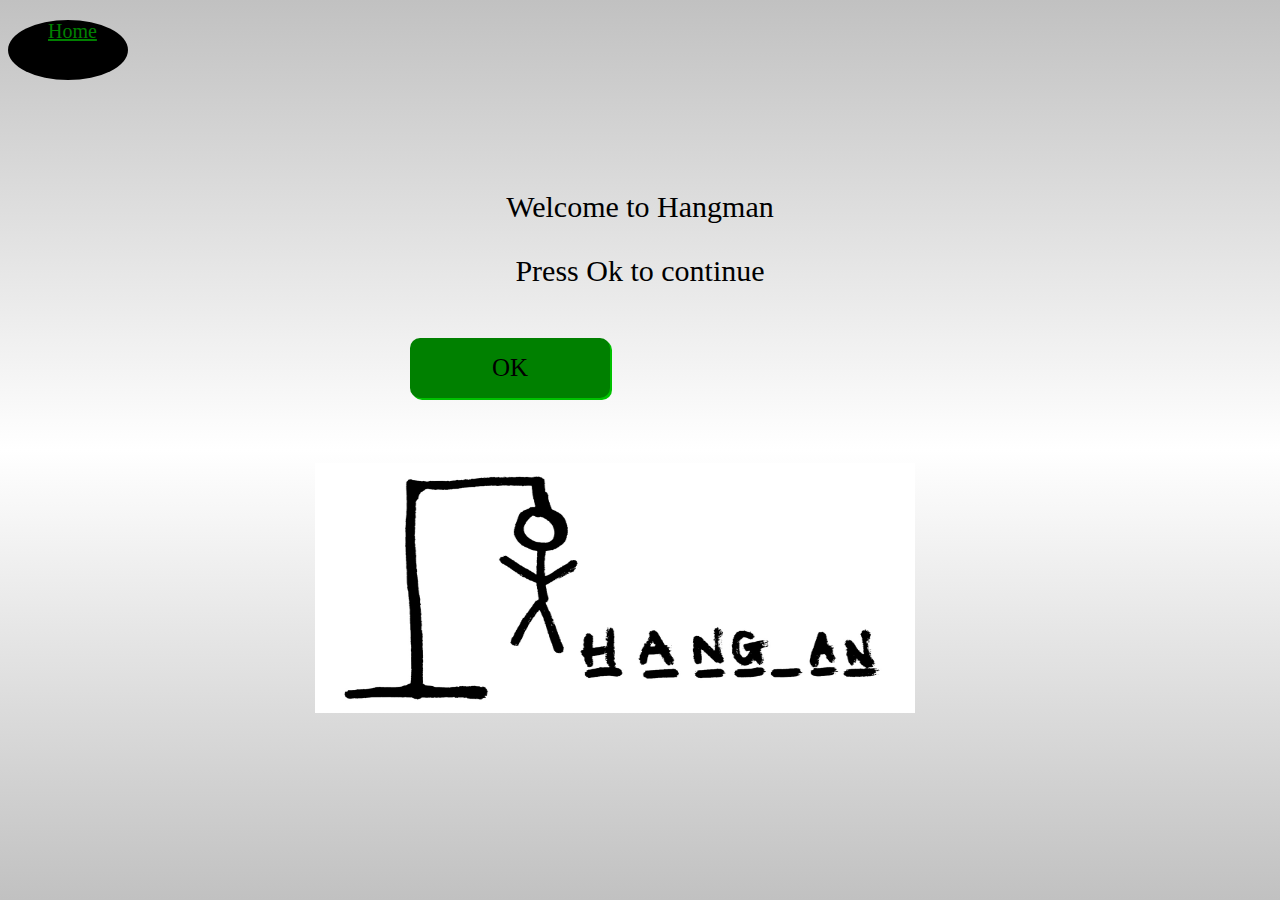
<file: game.html>
﻿<!DOCTYPE html>

<div class="box">
    <ul type="none">
        <li><a href="index.html">Home</a></li>
    </ul>
</div>    

<head>
    <meta charset="utf-8" />
    <title>My Hangman</title>
    <link href="game.css" rel="stylesheet" type="text/css"/>
    <script type="text/javascript" src="game.js"></script>
    <script>window.onload = draw;</script>
</head>
<body>
    <div id="introPage">
        <div id="introText">
            <p>Welcome to Hangman</p>
            <p>Press Ok to continue</p>
            <div id="buttonContainer">
                <div id="sp" onclick="sp()">OK</div>                
            </div>
            <img id="hangmanImg" src="hangman.jpg" width="600" height="250" />
        </div>
    </div>

    <div id="singlePage">
        <p>Pick a category</p>
        <div id="categoryHolder">
            <div id="category1">
                <div id="carbrand" onclick="carbrand()">car brands</div>
                <div id="country" onclick="country()">country</div>
            </div>
        </div>
    </div>
    
    <div id="gamePage">
        <p id="categoryName"></p>
        <div id="wordWrap">
            <div id="underline1">
                <div id="letter1"></div>
            </div>
            <div id="underline2">
                <div id="letter2"></div>
            </div>
            <div id="underline3">
                <div id="letter3"></div>
            </div>
            <div id="underline4">
                <div id="letter4"></div>
            </div>
            <div id="underline5">
                <div id="letter5"></div>
            </div>
            <div id="underline6">
                <div id="letter6"></div>
            </div>
            <div id="underline7">
                <div id="letter7"></div>
            </div>
            <div id="underline8">
                <div id="letter8"></div>
            </div>
            <div id="underline9">
                <div id="letter9"></div>
            </div>
            <div id="underline10">
                <div id="letter10"></div>
            </div>
            <div id="underline11">
                <div id="letter11"></div>
            </div>
            <div id="underline12">
                <div id="letter12"></div>
            </div>
            <div id="underline13">
                <div id="letter13"></div>
            </div>
            <div id="underline14">
                <div id="letter14"></div>
            </div>
            <div id="underline15">
                <div id="letter15"></div>
            </div>
            <div id="underline16">
                <div id="letter16"></div>
            </div>
            <div id="underline17">
                <div id="letter17"></div>
            </div>
            <div id="underline18">
                <div id="letter18"></div>
            </div>
            <div id="underline19">
                <div id="letter19"></div>
            </div>
            <div id="underline20">
                <div id="letter20"></div>
            </div>
            <div id="underline21">
                <div id="letter21"></div>
            </div>
            <div id="underline22">
                <div id="letter22"></div>
            </div>
            <div id="underline23">
                <div id="letter23"></div>
            </div>
            <div id="underline24">
                <div id="letter24"></div>
            </div>
            <div id="underline25">
                <div id="letter25"></div>
            </div>
       
        </div>
        <p id="mistakes">Mistakes</p>   
        <img id="hangImg" src="hang1.PNG" width="200" height="220" />
        <div id="letterBank">
            <div id="a" value="A" onclick="guessLetter()">A</div><div id="b" value="B" onclick="guessLetter()">B</div><div id="c" value="C" onclick="guessLetter()">C</div><div id="d" value="D" onclick="guessLetter()">D</div><div id="e" value="E" onclick="guessLetter()">E</div><div id="f" value="F" onclick="guessLetter()">F</div><div id="g" value="G" onclick="guessLetter()">G</div><div id="h" value="H" onclick="guessLetter()">H</div><div id="i" value="I" onclick="guessLetter()">I</div><div id="j" value="J" onclick="guessLetter()">J</div><div id="k" value="K" onclick="guessLetter()">K</div><div id="l" value="L" onclick="guessLetter()">L</div><div id="m" value="M" onclick="guessLetter()">M</div><div id="n" value="N" onclick="guessLetter()">N</div><div id="o" value="O" onclick="guessLetter()">O</div><div id="p" value="P" onclick="guessLetter()">P</div><div id="q" value="Q" onclick="guessLetter()">Q</div><div id="r" value="R" onclick="guessLetter()">R</div><div id="s" value="S" onclick="guessLetter()">S</div><div id="t" value="T" onclick="guessLetter()">T</div><div id="u" value="U" onclick="guessLetter()">U</div><div id="v" value="V" onclick="guessLetter()">V</div><div id="w" value="W" onclick="guessLetter()">W</div><div id="x" value="X" onclick="guessLetter()">X</div><div id="y" value="Y" onclick="guessLetter()">Y</div><div id="z" value="Z" onclick="guessLetter()">Z</div>
        </div>
    </div>
    <div id="endPage">
        <div id="=result">
            <p id="winStatus"></p>
        </div>
        <p id="guessedWord">Guessed Word</p>
        <img id="hangImgWin" src="hang8.PNG" width="200" height="220" />
        <div id="btnContainer">
            <div id="playAgain" onclick="playAgain()">Play Again!</div>
            <div id="mainMenu" onclick="mainMenu()">Main Menu</div>
        </div>
    </div>
</body>
</html>
</file>
<file: game.css>
.box{
    width: 120px;
    font-family: 'Freckle Face', cursive;
    font-size: 20px;
    height: 60px;
    background-color: black;
    border-radius: 50%;
    
  }
.box ul li a{
    color: green;
}
html
{
    height:100%;
    margin:0;
    font-family: 'Architects Daughter', cursive;
}
body
{
    background: linear-gradient(#c1c1c1,white,#c1c1c1);
}
#introPage,#singlePage,#endPage
{
    position:absolute;
    top:0;
    right:0;
    left:0;
    bottom:0;   
    margin:auto;
}
#introPage
{
    width:850px;
    height:600px;
    display: block;
}
#introText
{
    width:650px;
    height:260px;
    margin:40px auto;
}
#introText p,#singlePage p
{
    font-size:30px; 
    text-align:center;    
}
#buttonContainer
{
    width:500px;
    height:75px;
    margin:50px auto;
}
#sp
{
    align-items: center;   
     background:green; 
    box-sizing:border-box;
    width:200px;
    height:60px;
    cursor:pointer;
    line-height:60px;
    font-size:25px;
    border-radius:10px;
    text-align:center;
    margin:20px; 
    box-shadow:2px 2px #00c100;
}
#hangmanImg
{
    margin: auto;
}

#singlePage
{
    display:none;
    width:850px;
    height:600px;
}
#singlePage p
{
    margin:20px auto 50px auto;
}
#categoryHolder
{
    width:100%;
    height:530px;
    line-height:60px;
    
}
#category1
{
    width:800px;
    height:80px;
    margin:10px auto;
    font-size:30px;
}
#carbrand,#country
{
    width:380px;
    height:70px;
    float:left;  
    text-align:center;
    margin:10px;
    background:linear-gradient(green,white);
    border-radius:10px;
    cursor:pointer;
}

#gamePage
{
    display:none;
    text-align:center;
}
#categoryName {
    font-size: 40px;
    margin:10px auto;
}
#mistakes
{
    width:150px;
    height:30px;
    font-size:25px;
    color:red;
    margin:0px auto 20px auto;
}
#letterBank
{
    width:780px;
    height:125px;
    margin:10px auto;
}
#letterBank div
{
    float:left;
    font-size:25px;
    margin:5px;
    width:50px;
    height:40px;
    background-color:#a1a1a1;
    cursor:pointer;
}
#wordWrap
{
    width:800px;
    height:150px;
    margin:0px auto;
}
 #letter1, #letter2, #letter3, #letter4, #letter5, #letter6, #letter7, #letter8, #letter9, #letter10,#letter11, #letter12, #letter13, #letter14{
        font-family: 'Gloria Hallelujah', cursive;
        width: 50px;
        height: 60px;
        margin:0px;
        text-align: center;
        font-size: 50px;
        line-height: 60px;
        padding:0;
    }
 #underline1, #underline2, #underline3, #underline4, #underline5, #underline6, #underline7, #underline8, #underline9, #underline10, #underline11, #underline12, #underline13, #underline14, #underline15, #underline16, #underline17, #underline18, #underline19, #underline20, #underline21, #underline22, #underline23, #underline24, #underline25{
        display: none;
        float: left;
        width: 50px;
        height: 60px;
        margin-right: 5px;
        margin-bottom:0px;
        padding:0;
    }
 #hangImg
 {
     margin:20px auto;
     clear:both;
     display:block;
 }
#endPage
{
    display:none;
    width:850px;
    height:600px;
}
#winStatus
{
    font-size:70px;
    text-align:center;
    color:green;
    margin-top:20px;

}
#btnContainer
{
    width:400px;
    height:200px;
    margin:10px auto;
}
#playAgain,#mainMenu
{
    width:400px;
    height:40px;
    font-size:25px;
    line-height:40px;
    background-color:green;
    color:white;
    margin:10px auto;
    border-radius:12px;
    text-align:center;
    cursor:pointer;
}
#guessedWord
{
    width:400px;
    height:40px;
    font-size:30px;
    line-height:40px;
    color:green;
    margin:20px auto;
}
#hangImgWin
{
    width:220px;
    margin:20px auto;
    clear:both;
    display:block;
}
</file>
